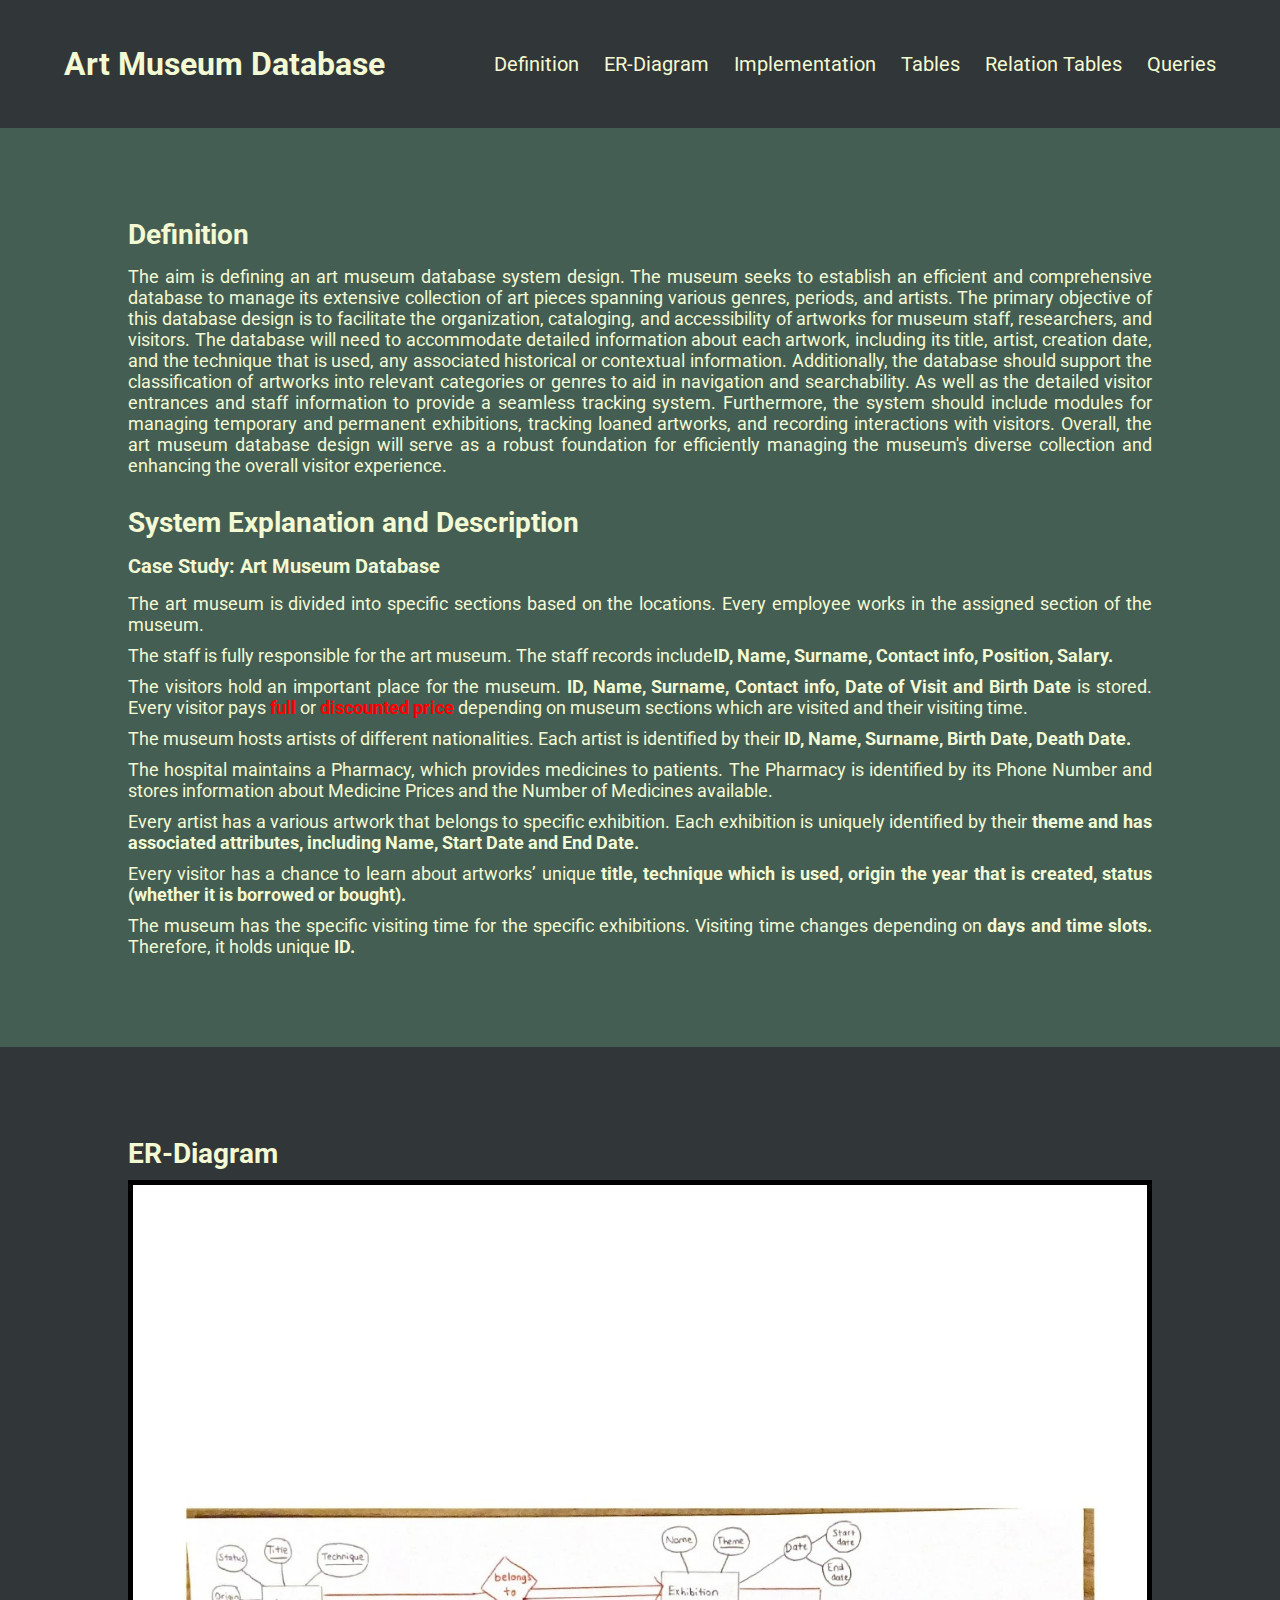
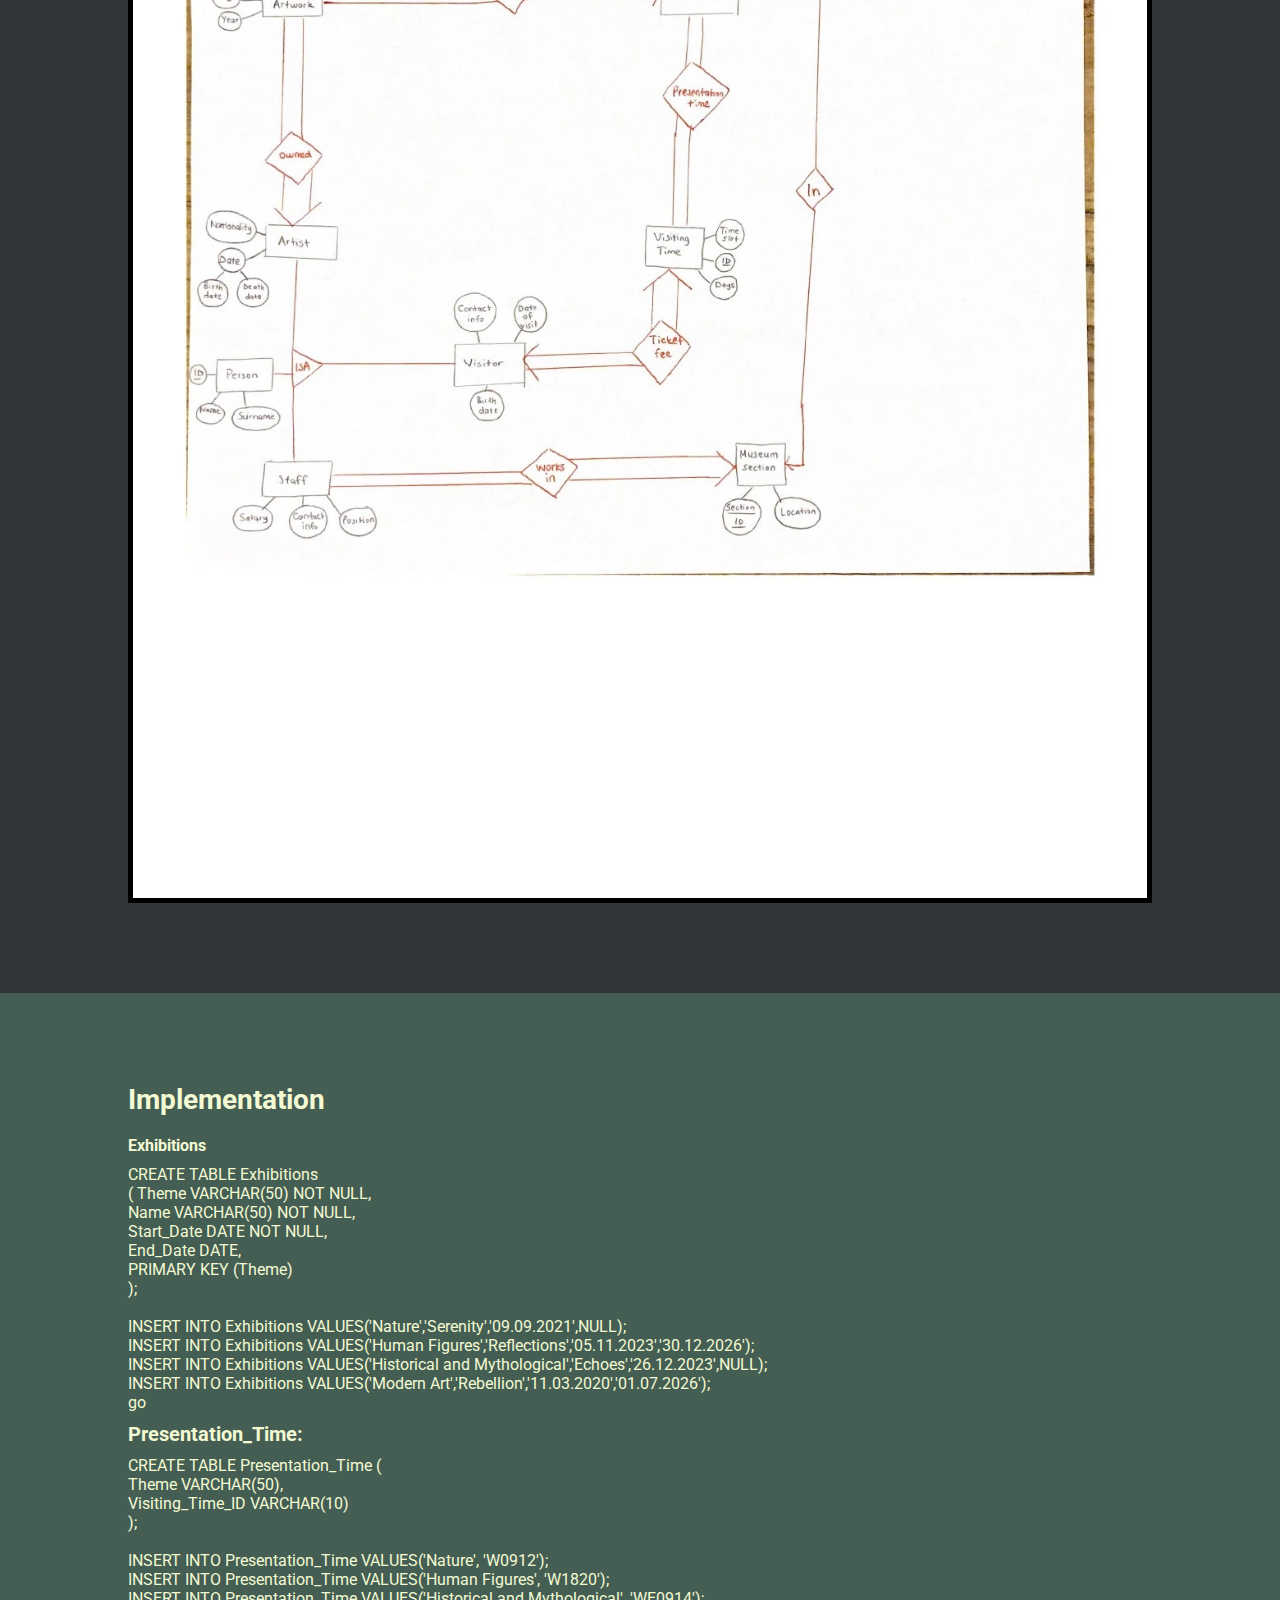
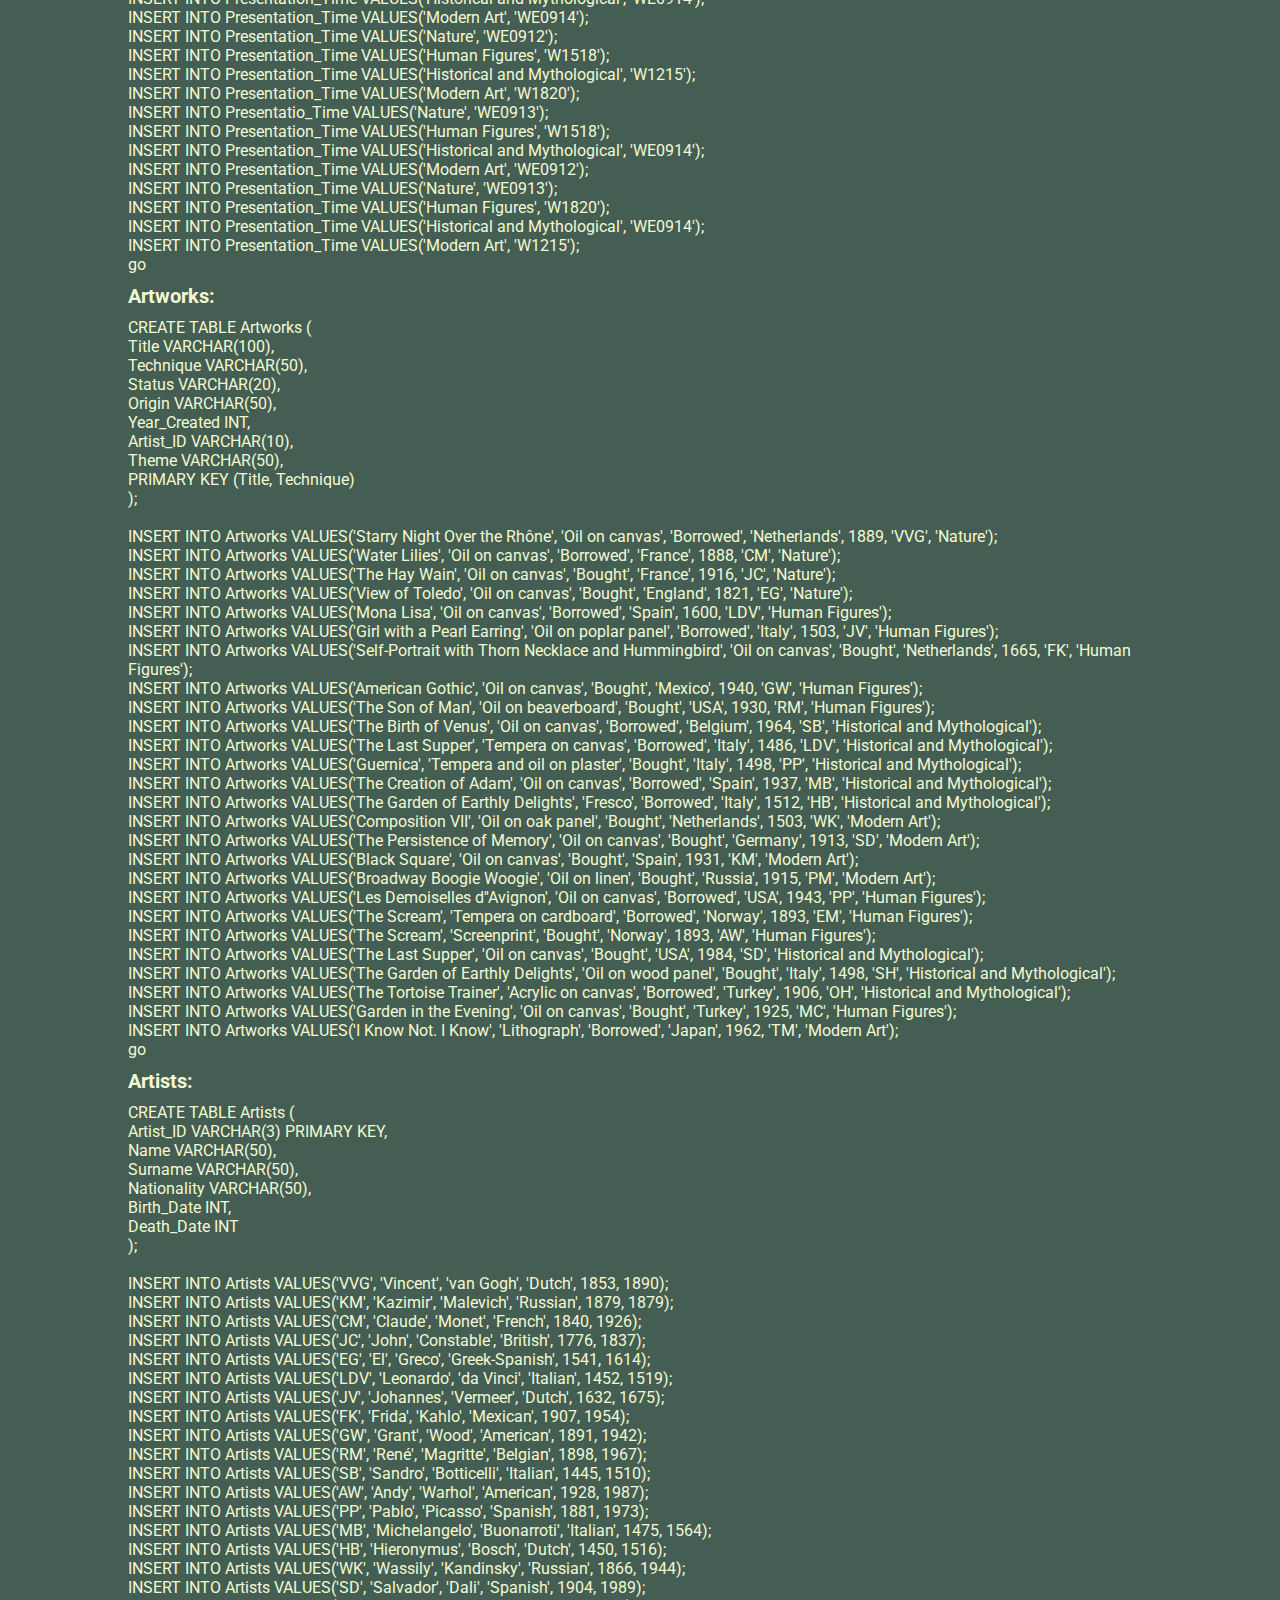
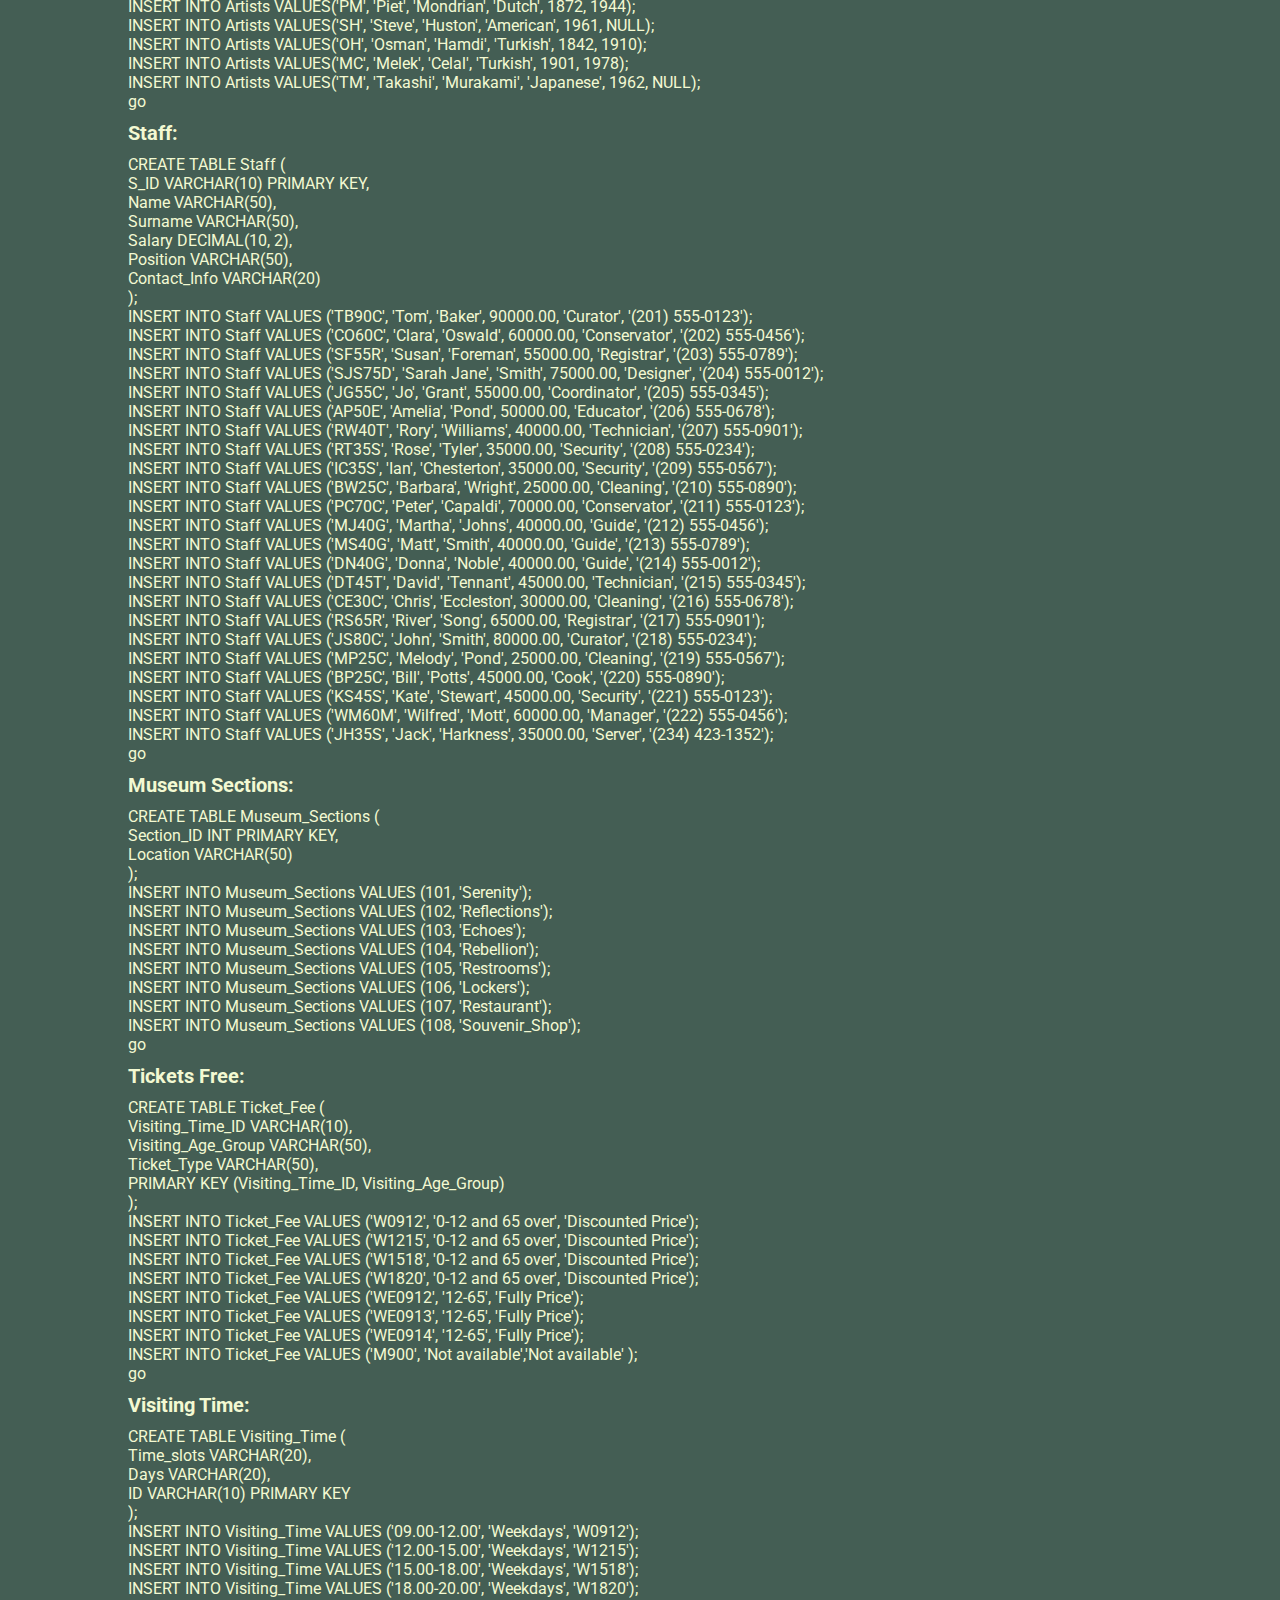
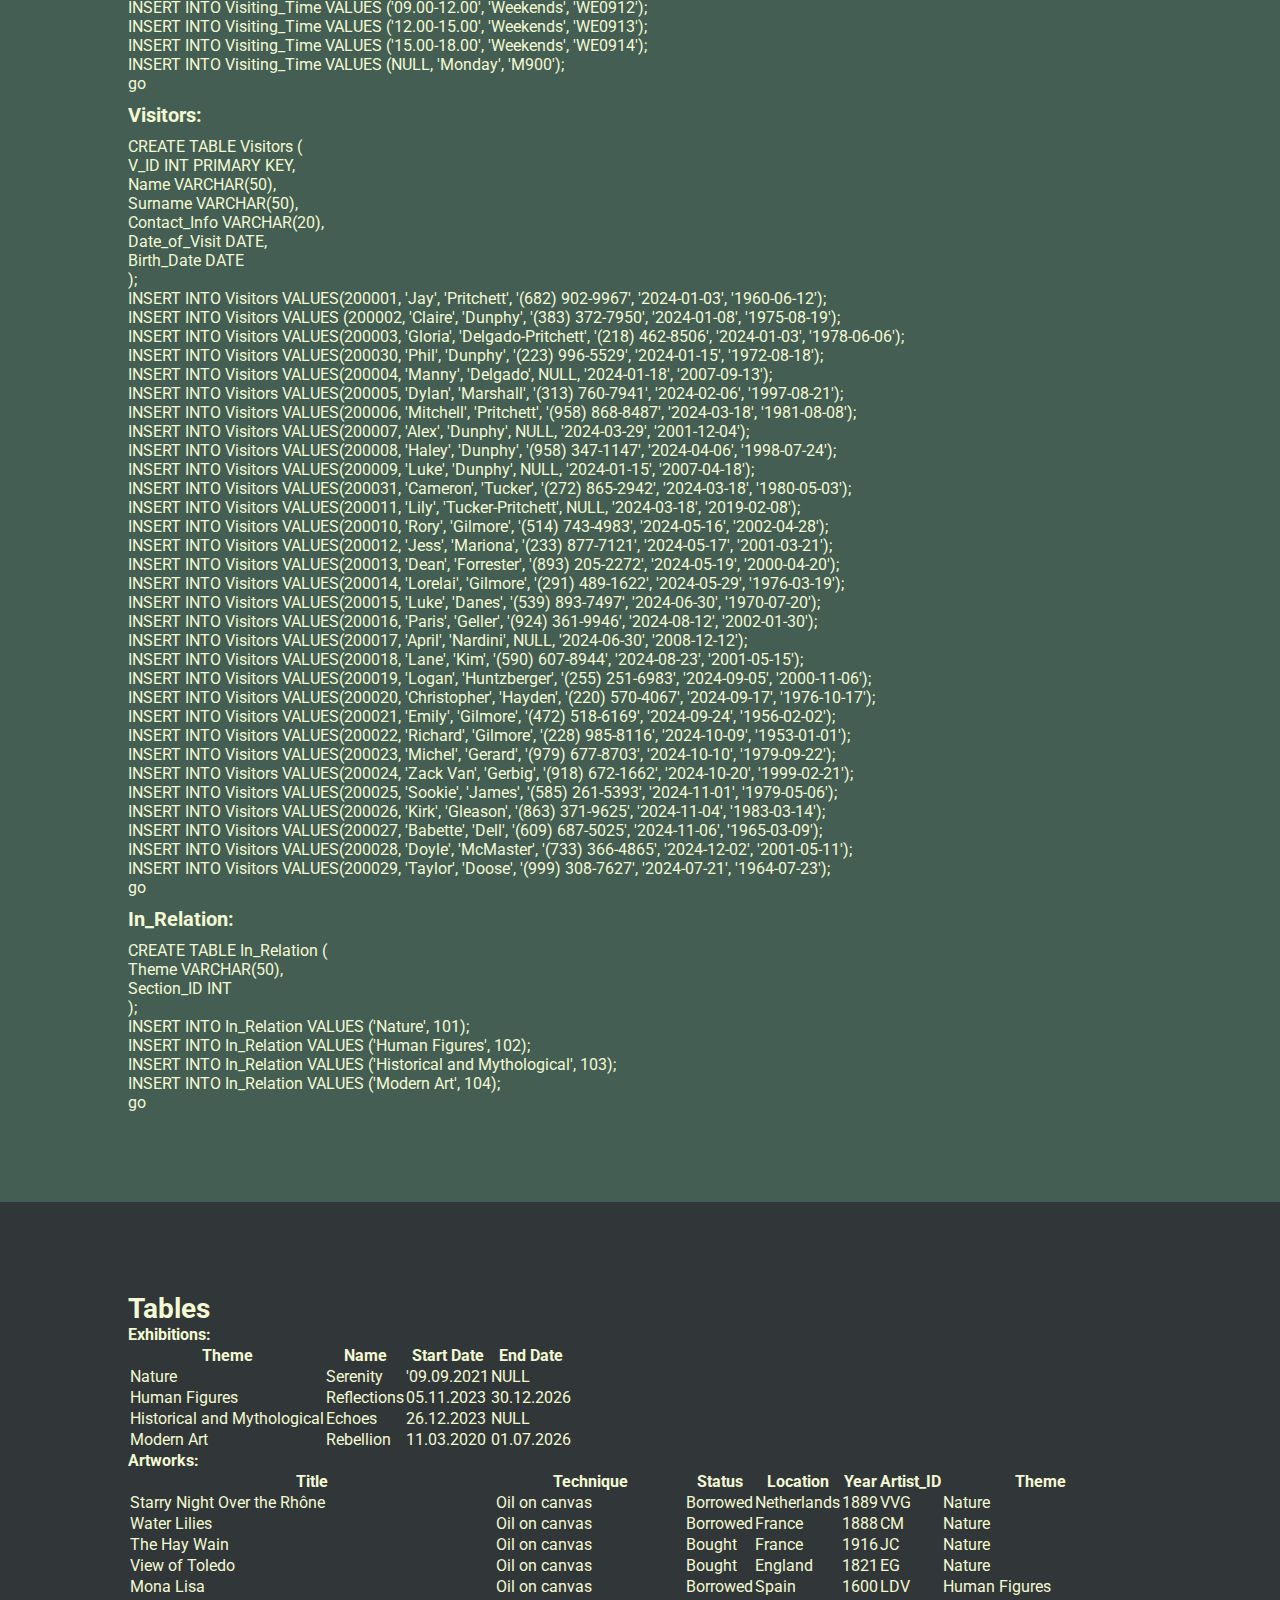
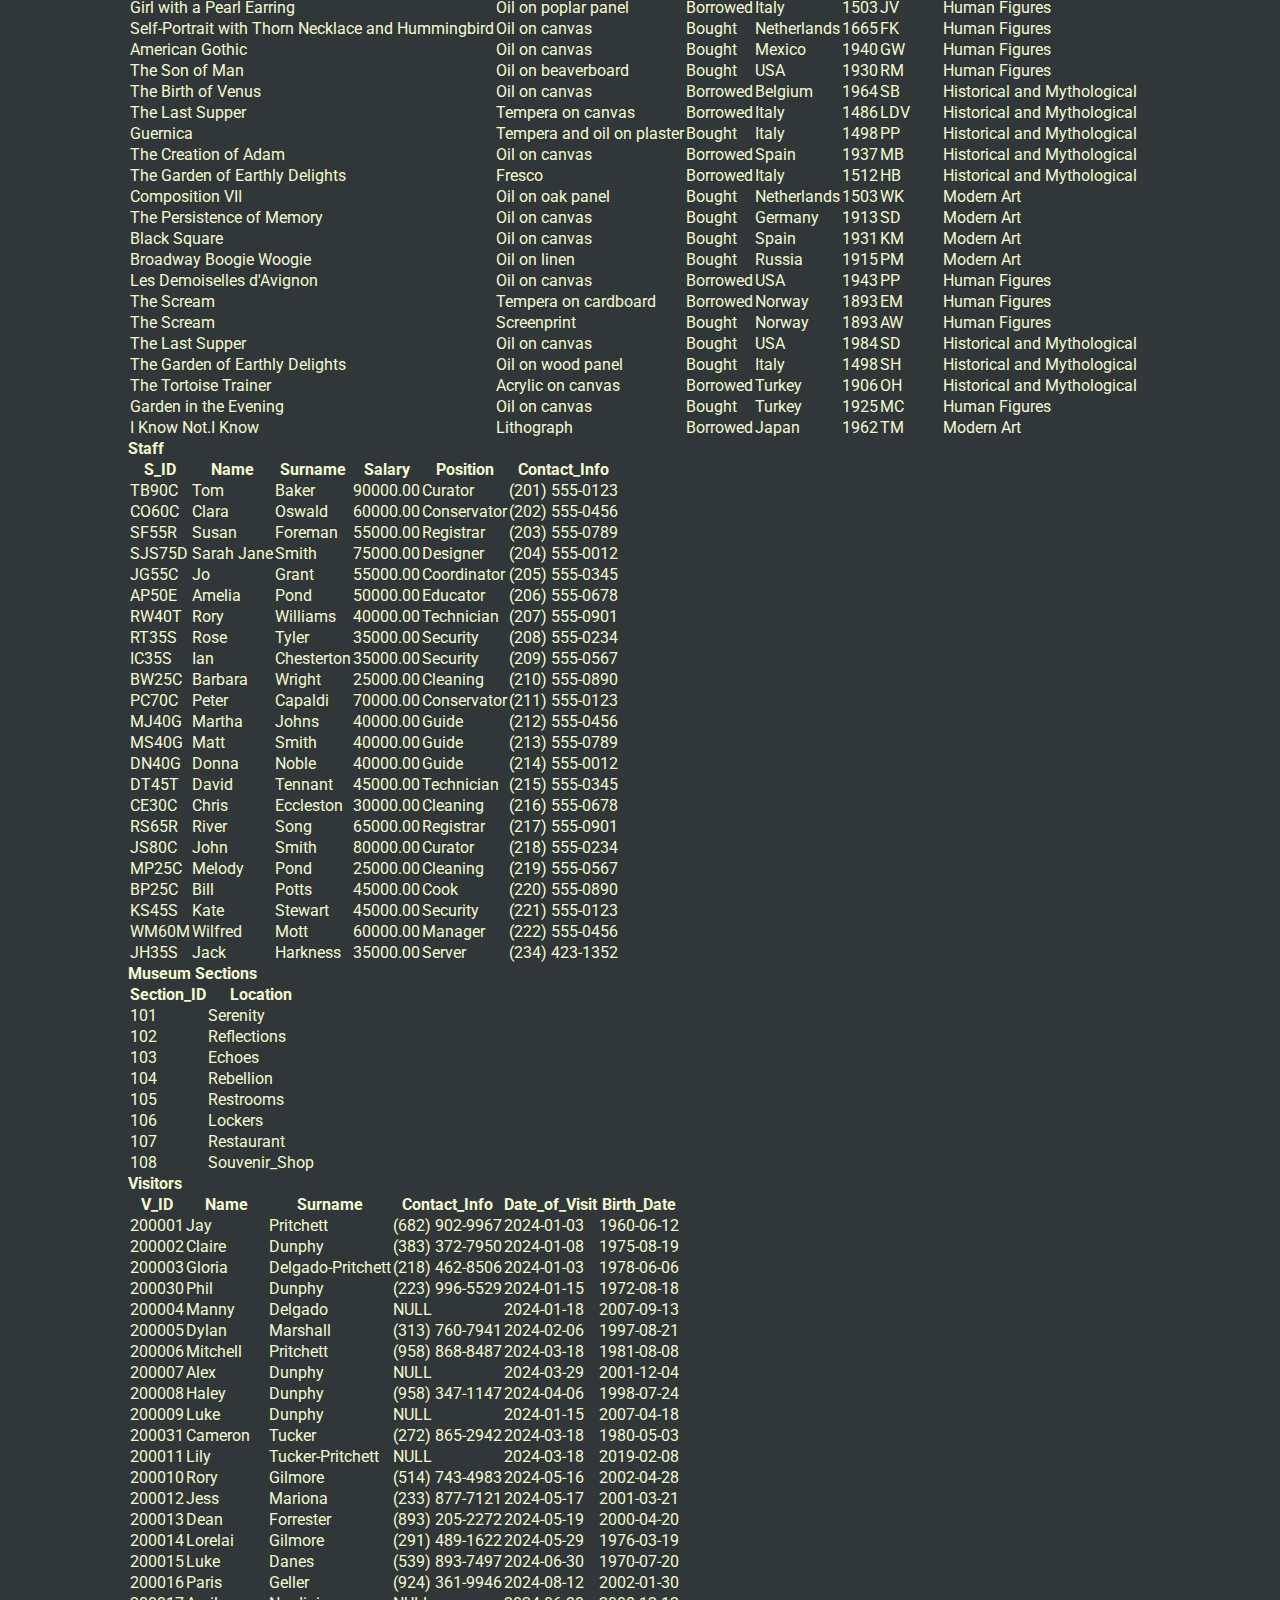
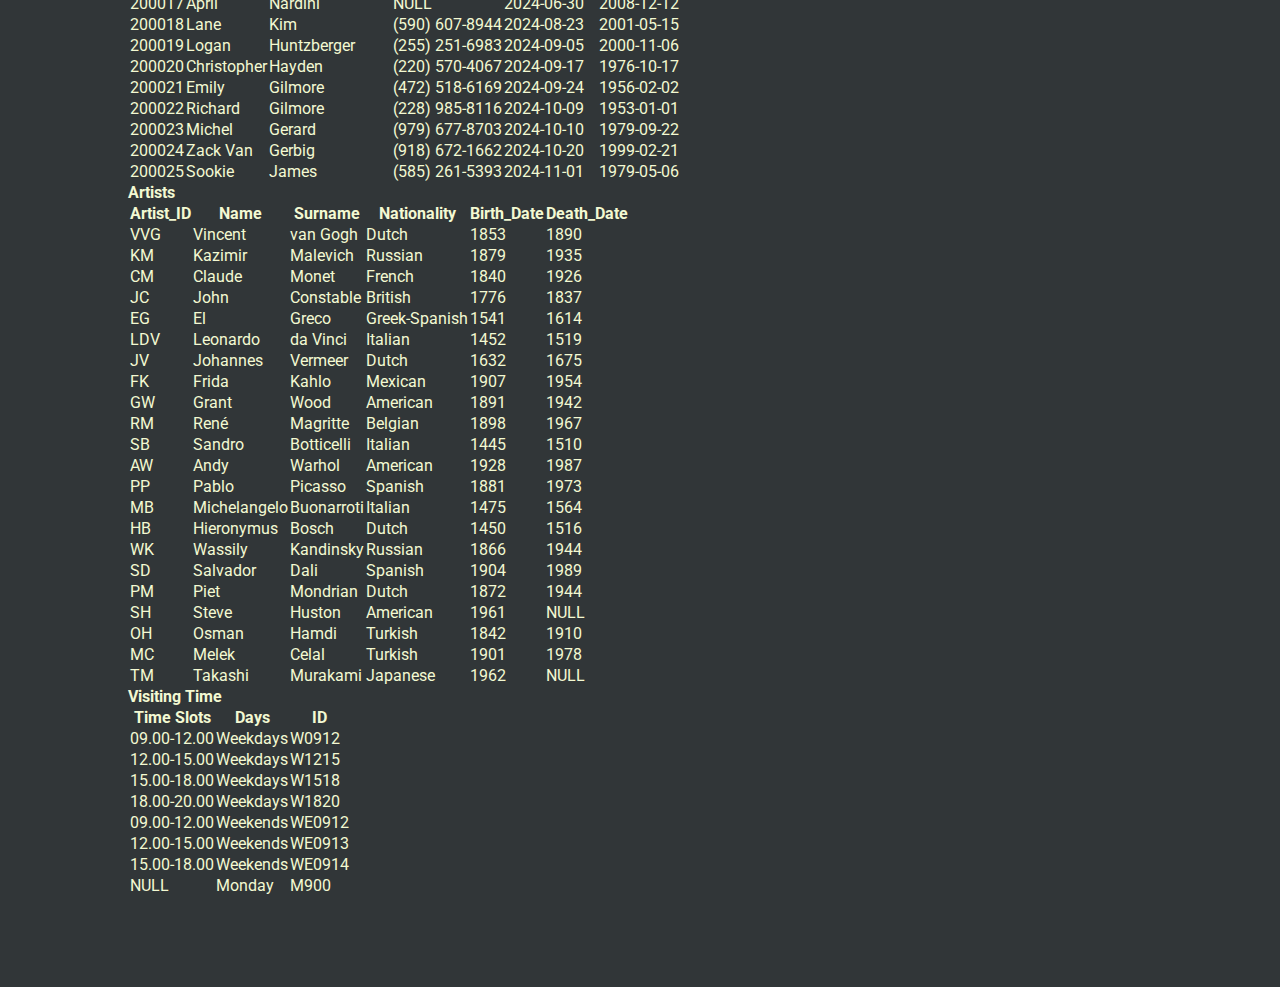
<file: mine/index.html>
<html>

<head>
	<link rel="stylesheet" href="style.css" />
	<title>Art Museum Database</title>
	<link rel="preconnect" href="https://fonts.googleapis.com" />
	<link rel="preconnect" href="https://fonts.gstatic.com" crossorigin />
	<link
		href="https://fonts.googleapis.com/css2?family=Roboto:ital,wght@0,100;0,300;0,400;0,500;0,700;0,900;1,100;1,300;1,400;1,500;1,700;1,900&display=swap"
		rel="stylesheet" />
</head>

<body>
	<header class="header">
		<h1 class="header-title">Art Museum Database</h1>
		<ul class="header-list">
			<li class="header-list--item">
				<a href="#definition">Definition</a>
			</li>
			<li class="header-list--item">
				<a href="#diagram">ER-Diagram</a>
			</li>
			<li class="header-list--item">
				<a href="#implementation">Implementation</a>
			</li>
			<li class="header-list--item">
				<a href="#tables">Tables</a>
			</li>
			<li class="header-list--item">
				<a href="#relation">Relation Tables</a>
			</li>
			<li class="header-list--item">
				<a href="#queries">Queries</a>
			</li>
		</ul>
	</header>
	<main class="main">
		<section class="section section-definition" id="definition">
			<div class="section-definition_container">
				<h3 class="section-title section-definition-title">Definition</h3>
				<p class="section-definition--text">
					The aim is defining an art museum database system design. The museum
					seeks to establish an efficient and comprehensive database to manage
					its extensive collection of art pieces spanning various genres,
					periods, and artists. The primary objective of this database design
					is to facilitate the organization, cataloging, and accessibility of
					artworks for museum staff, researchers, and visitors. The database
					will need to accommodate detailed information about each artwork,
					including its title, artist, creation date, and the technique that
					is used, any associated historical or contextual information.
					Additionally, the database should support the classification of
					artworks into relevant categories or genres to aid in navigation and
					searchability. As well as the detailed visitor entrances and staff
					information to provide a seamless tracking system. Furthermore, the
					system should include modules for managing temporary and permanent
					exhibitions, tracking loaned artworks, and recording interactions
					with visitors. Overall, the art museum database design will serve as
					a robust foundation for efficiently managing the museum's diverse
					collection and enhancing the overall visitor experience.
				</p>
			</div>
			<div class="section-definition_container">
				<h3 class="section-title section-definition-title">
					System Explanation and Description
				</h3>
				<ul class="section-definition--list">
					<h4 class="section-definition--list-title">
						Case Study: Art Museum Database
					</h4>
					<li class="section-definition--list-item">
						The art museum is divided into specific sections based on the
						locations. Every employee works in the assigned section of the
						museum.
					</li>
					<li class="section-definition--list-item">
						The staff is fully responsible for the art museum. The staff
						records include<b>ID, Name, Surname, Contact info, Position, Salary.</b>
					</li>
					<li class="section-definition--list-item">
						The visitors hold an important place for the museum.<b>
							ID, Name, Surname, Contact info, Date of Visit and Birth Date</b>
						is stored. Every visitor pays
						<span style="font-weight: bold; color: red"> full </span>or
						<span style="font-weight: bold; color: red">
							discounted price</span>
						depending on museum sections which are visited and their visiting
						time.
					</li>
					<li class="section-definition--list-item">
						The museum hosts artists of different nationalities. Each artist
						is identified by their<b>
							ID, Name, Surname, Birth Date, Death Date.</b>
					</li>
					<li class="section-definition--list-item">
						The hospital maintains a Pharmacy, which provides medicines to
						patients. The Pharmacy is identified by its Phone Number and
						stores information about Medicine Prices and the Number of
						Medicines available.
					</li>
					<li class="section-definition--list-item">
						Every artist has a various artwork that belongs to specific
						exhibition. Each exhibition is uniquely identified by their
						<b>theme and has associated attributes, including Name, Start Date
							and End Date.</b>
					</li>
					<li class="section-definition--list-item">
						Every visitor has a chance to learn about artworks’ unique
						<b>title, technique which is used, origin the year that is
							created, status (whether it is borrowed or bought).</b>
					</li>
					<li class="section-definition--list-item">
						The museum has the specific visiting time for the specific
						exhibitions. Visiting time changes depending on<b>
							days and time slots.</b>
						Therefore, it holds unique<b> ID.</b>
					</li>
				</ul>
			</div>
		</section>
		<section class="section section-diagram" id="diagram">
			<h3 class="section-title section-diagram-title">ER-Diagram</h3>
			<img src="diagram.webp" alt="ER-Diagram" class="section-diagram--img" />
		</section>
		<section class="section section-implementation" id="implementation">
			<h3 class="section-title section-implementation--title">
				Implementation
			</h3>
			<div class="section-implementation_container">
				<h4 class="section-implementatiton_container-title">Exhibitions</h4>
				<p class="section-implementation_container--text">
					CREATE TABLE Exhibitions <br />
					( Theme VARCHAR(50) NOT NULL,<br />
					Name VARCHAR(50) NOT NULL,<br />
					Start_Date DATE NOT NULL,<br />
					End_Date DATE,<br />
					PRIMARY KEY (Theme)<br />
					);<br />
					<br />
					INSERT INTO Exhibitions
					VALUES('Nature','Serenity','09.09.2021',NULL);<br />
					INSERT INTO Exhibitions VALUES('Human
					Figures','Reflections','05.11.2023','30.12.2026');<br />
					INSERT INTO Exhibitions VALUES('Historical and
					Mythological','Echoes','26.12.2023',NULL);<br />
					INSERT INTO Exhibitions VALUES('Modern
					Art','Rebellion','11.03.2020','01.07.2026');<br />
					go
				</p>
			</div>
			<div class="section-implementation_container">
				<h4 class="section-implementation_container-title">
					Presentation_Time:
				</h4>
				<p class="section-implementation_container--text">
					CREATE TABLE Presentation_Time (<br />
					Theme VARCHAR(50),<br />
					Visiting_Time_ID VARCHAR(10)<br />
					);<br />
					<br />
					INSERT INTO Presentation_Time VALUES('Nature', 'W0912');<br />
					INSERT INTO Presentation_Time VALUES('Human Figures', 'W1820');<br />
					INSERT INTO Presentation_Time VALUES('Historical and Mythological',
					'WE0914');<br />
					INSERT INTO Presentation_Time VALUES('Modern Art', 'WE0914');<br />
					INSERT INTO Presentation_Time VALUES('Nature', 'WE0912');<br />
					INSERT INTO Presentation_Time VALUES('Human Figures', 'W1518');<br />
					INSERT INTO Presentation_Time VALUES('Historical and Mythological',
					'W1215');<br />
					INSERT INTO Presentation_Time VALUES('Modern Art', 'W1820');<br />
					INSERT INTO Presentatio_Time VALUES('Nature', 'WE0913');<br />
					INSERT INTO Presentation_Time VALUES('Human Figures', 'W1518');<br />
					INSERT INTO Presentation_Time VALUES('Historical and Mythological',
					'WE0914');<br />
					INSERT INTO Presentation_Time VALUES('Modern Art', 'WE0912');<br />
					INSERT INTO Presentation_Time VALUES('Nature', 'WE0913');<br />
					INSERT INTO Presentation_Time VALUES('Human Figures', 'W1820');<br />
					INSERT INTO Presentation_Time VALUES('Historical and Mythological',
					'WE0914');<br />
					INSERT INTO Presentation_Time VALUES('Modern Art', 'W1215');<br />
					go
				</p>
			</div>
			<div class="section-implementation_container">
				<h4 class="section-implementation_container-title">Artworks:</h4>
				<p class="section-implementation_container--text">
					CREATE TABLE Artworks (<br />
					Title VARCHAR(100),<br />
					Technique VARCHAR(50),<br />
					Status VARCHAR(20),<br />
					Origin VARCHAR(50),<br />
					Year_Created INT,<br />
					Artist_ID VARCHAR(10),<br />
					Theme VARCHAR(50),<br />
					PRIMARY KEY (Title, Technique)<br />
					);<br />
					<br />
					INSERT INTO Artworks VALUES('Starry Night Over the Rhône', 'Oil on
					canvas', 'Borrowed', 'Netherlands', 1889, 'VVG', 'Nature');<br />
					INSERT INTO Artworks VALUES('Water Lilies', 'Oil on canvas',
					'Borrowed', 'France', 1888, 'CM', 'Nature');<br />
					INSERT INTO Artworks VALUES('The Hay Wain', 'Oil on canvas',
					'Bought', 'France', 1916, 'JC', 'Nature');<br />
					INSERT INTO Artworks VALUES('View of Toledo', 'Oil on canvas',
					'Bought', 'England', 1821, 'EG', 'Nature');<br />
					INSERT INTO Artworks VALUES('Mona Lisa', 'Oil on canvas',
					'Borrowed', 'Spain', 1600, 'LDV', 'Human Figures');<br />
					INSERT INTO Artworks VALUES('Girl with a Pearl Earring', 'Oil on
					poplar panel', 'Borrowed', 'Italy', 1503, 'JV', 'Human Figures');<br />
					INSERT INTO Artworks VALUES('Self-Portrait with Thorn Necklace and
					Hummingbird', 'Oil on canvas', 'Bought', 'Netherlands', 1665, 'FK',
					'Human Figures');<br />
					INSERT INTO Artworks VALUES('American Gothic', 'Oil on canvas',
					'Bought', 'Mexico', 1940, 'GW', 'Human Figures');<br />
					INSERT INTO Artworks VALUES('The Son of Man', 'Oil on beaverboard',
					'Bought', 'USA', 1930, 'RM', 'Human Figures');<br />
					INSERT INTO Artworks VALUES('The Birth of Venus', 'Oil on canvas',
					'Borrowed', 'Belgium', 1964, 'SB', 'Historical and
					Mythological');<br />
					INSERT INTO Artworks VALUES('The Last Supper', 'Tempera on canvas',
					'Borrowed', 'Italy', 1486, 'LDV', 'Historical and Mythological');<br />
					INSERT INTO Artworks VALUES('Guernica', 'Tempera and oil on
					plaster', 'Bought', 'Italy', 1498, 'PP', 'Historical and
					Mythological');<br />
					INSERT INTO Artworks VALUES('The Creation of Adam', 'Oil on canvas',
					'Borrowed', 'Spain', 1937, 'MB', 'Historical and Mythological');<br />
					INSERT INTO Artworks VALUES('The Garden of Earthly Delights',
					'Fresco', 'Borrowed', 'Italy', 1512, 'HB', 'Historical and
					Mythological');<br />
					INSERT INTO Artworks VALUES('Composition VII', 'Oil on oak panel',
					'Bought', 'Netherlands', 1503, 'WK', 'Modern Art');<br />
					INSERT INTO Artworks VALUES('The Persistence of Memory', 'Oil on
					canvas', 'Bought', 'Germany', 1913, 'SD', 'Modern Art');<br />
					INSERT INTO Artworks VALUES('Black Square', 'Oil on canvas',
					'Bought', 'Spain', 1931, 'KM', 'Modern Art');<br />
					INSERT INTO Artworks VALUES('Broadway Boogie Woogie', 'Oil on
					linen', 'Bought', 'Russia', 1915, 'PM', 'Modern Art');<br />
					INSERT INTO Artworks VALUES('Les Demoiselles d''Avignon', 'Oil on
					canvas', 'Borrowed', 'USA', 1943, 'PP', 'Human Figures');<br />
					INSERT INTO Artworks VALUES('The Scream', 'Tempera on cardboard',
					'Borrowed', 'Norway', 1893, 'EM', 'Human Figures');<br />
					INSERT INTO Artworks VALUES('The Scream', 'Screenprint', 'Bought',
					'Norway', 1893, 'AW', 'Human Figures');<br />
					INSERT INTO Artworks VALUES('The Last Supper', 'Oil on canvas',
					'Bought', 'USA', 1984, 'SD', 'Historical and Mythological');<br />
					INSERT INTO Artworks VALUES('The Garden of Earthly Delights', 'Oil
					on wood panel', 'Bought', 'Italy', 1498, 'SH', 'Historical and
					Mythological');<br />
					INSERT INTO Artworks VALUES('The Tortoise Trainer', 'Acrylic on
					canvas', 'Borrowed', 'Turkey', 1906, 'OH', 'Historical and
					Mythological');<br />
					INSERT INTO Artworks VALUES('Garden in the Evening', 'Oil on
					canvas', 'Bought', 'Turkey', 1925, 'MC', 'Human Figures');<br />
					INSERT INTO Artworks VALUES('I Know Not. I Know', 'Lithograph',
					'Borrowed', 'Japan', 1962, 'TM', 'Modern Art');<br />
					go
				</p>
			</div>
			<div class="section-implementation_container">
				<h4 class="section-implementation_container-title">Artists:</h4>
				<p class="section-implementation_container--text">
					CREATE TABLE Artists (<br />
					Artist_ID VARCHAR(3) PRIMARY KEY,<br />
					Name VARCHAR(50),<br />
					Surname VARCHAR(50),<br />
					Nationality VARCHAR(50),<br />
					Birth_Date INT,<br />
					Death_Date INT<br />
					);<br />
					<br />
					INSERT INTO Artists VALUES('VVG', 'Vincent', 'van Gogh', 'Dutch',
					1853, 1890);<br />
					INSERT INTO Artists VALUES('KM', 'Kazimir', 'Malevich', 'Russian',
					1879, 1879);<br />
					INSERT INTO Artists VALUES('CM', 'Claude', 'Monet', 'French', 1840,
					1926);<br />
					INSERT INTO Artists VALUES('JC', 'John', 'Constable', 'British',
					1776, 1837);<br />
					INSERT INTO Artists VALUES('EG', 'El', 'Greco', 'Greek-Spanish',
					1541, 1614);<br />
					INSERT INTO Artists VALUES('LDV', 'Leonardo', 'da Vinci', 'Italian',
					1452, 1519);<br />
					INSERT INTO Artists VALUES('JV', 'Johannes', 'Vermeer', 'Dutch',
					1632, 1675);<br />
					INSERT INTO Artists VALUES('FK', 'Frida', 'Kahlo', 'Mexican', 1907,
					1954);<br />
					INSERT INTO Artists VALUES('GW', 'Grant', 'Wood', 'American', 1891,
					1942);<br />
					INSERT INTO Artists VALUES('RM', 'René', 'Magritte', 'Belgian',
					1898, 1967);<br />
					INSERT INTO Artists VALUES('SB', 'Sandro', 'Botticelli', 'Italian',
					1445, 1510);<br />
					INSERT INTO Artists VALUES('AW', 'Andy', 'Warhol', 'American', 1928,
					1987);<br />
					INSERT INTO Artists VALUES('PP', 'Pablo', 'Picasso', 'Spanish',
					1881, 1973);<br />
					INSERT INTO Artists VALUES('MB', 'Michelangelo', 'Buonarroti',
					'Italian', 1475, 1564);<br />
					INSERT INTO Artists VALUES('HB', 'Hieronymus', 'Bosch', 'Dutch',
					1450, 1516);<br />
					INSERT INTO Artists VALUES('WK', 'Wassily', 'Kandinsky', 'Russian',
					1866, 1944);<br />
					INSERT INTO Artists VALUES('SD', 'Salvador', 'Dali', 'Spanish',
					1904, 1989);<br />
					INSERT INTO Artists VALUES('PM', 'Piet', 'Mondrian', 'Dutch', 1872,
					1944);<br />
					INSERT INTO Artists VALUES('SH', 'Steve', 'Huston', 'American',
					1961, NULL);<br />
					INSERT INTO Artists VALUES('OH', 'Osman', 'Hamdi', 'Turkish', 1842,
					1910);<br />
					INSERT INTO Artists VALUES('MC', 'Melek', 'Celal', 'Turkish', 1901,
					1978);<br />
					INSERT INTO Artists VALUES('TM', 'Takashi', 'Murakami', 'Japanese',
					1962, NULL);<br />
					go
				</p>
			</div>
			<div class="section-implementation_container">
				<h4 class="section-implementation_container-title">Staff:</h4>
				<p class="section-implementation_container--text">
					CREATE TABLE Staff (<br />
					S_ID VARCHAR(10) PRIMARY KEY,<br />
					Name VARCHAR(50),<br />
					Surname VARCHAR(50),<br />
					Salary DECIMAL(10, 2),<br />
					Position VARCHAR(50),<br />
					Contact_Info VARCHAR(20)<br />
					);<br />
					INSERT INTO Staff VALUES ('TB90C', 'Tom', 'Baker', 90000.00,
					'Curator', '(201) 555-0123');<br />
					INSERT INTO Staff VALUES ('CO60C', 'Clara', 'Oswald', 60000.00,
					'Conservator', '(202) 555-0456');<br />
					INSERT INTO Staff VALUES ('SF55R', 'Susan', 'Foreman', 55000.00,
					'Registrar', '(203) 555-0789');<br />
					INSERT INTO Staff VALUES ('SJS75D', 'Sarah Jane', 'Smith', 75000.00,
					'Designer', '(204) 555-0012');<br />
					INSERT INTO Staff VALUES ('JG55C', 'Jo', 'Grant', 55000.00,
					'Coordinator', '(205) 555-0345');<br />
					INSERT INTO Staff VALUES ('AP50E', 'Amelia', 'Pond', 50000.00,
					'Educator', '(206) 555-0678');<br />
					INSERT INTO Staff VALUES ('RW40T', 'Rory', 'Williams', 40000.00,
					'Technician', '(207) 555-0901');<br />
					INSERT INTO Staff VALUES ('RT35S', 'Rose', 'Tyler', 35000.00,
					'Security', '(208) 555-0234');<br />
					INSERT INTO Staff VALUES ('IC35S', 'Ian', 'Chesterton', 35000.00,
					'Security', '(209) 555-0567');<br />
					INSERT INTO Staff VALUES ('BW25C', 'Barbara', 'Wright', 25000.00,
					'Cleaning', '(210) 555-0890');<br />
					INSERT INTO Staff VALUES ('PC70C', 'Peter', 'Capaldi', 70000.00,
					'Conservator', '(211) 555-0123');<br />
					INSERT INTO Staff VALUES ('MJ40G', 'Martha', 'Johns', 40000.00,
					'Guide', '(212) 555-0456');<br />
					INSERT INTO Staff VALUES ('MS40G', 'Matt', 'Smith', 40000.00,
					'Guide', '(213) 555-0789');<br />
					INSERT INTO Staff VALUES ('DN40G', 'Donna', 'Noble', 40000.00,
					'Guide', '(214) 555-0012');<br />
					INSERT INTO Staff VALUES ('DT45T', 'David', 'Tennant', 45000.00,
					'Technician', '(215) 555-0345');<br />
					INSERT INTO Staff VALUES ('CE30C', 'Chris', 'Eccleston', 30000.00,
					'Cleaning', '(216) 555-0678');<br />
					INSERT INTO Staff VALUES ('RS65R', 'River', 'Song', 65000.00,
					'Registrar', '(217) 555-0901');<br />
					INSERT INTO Staff VALUES ('JS80C', 'John', 'Smith', 80000.00,
					'Curator', '(218) 555-0234');<br />
					INSERT INTO Staff VALUES ('MP25C', 'Melody', 'Pond', 25000.00,
					'Cleaning', '(219) 555-0567');<br />
					INSERT INTO Staff VALUES ('BP25C', 'Bill', 'Potts', 45000.00,
					'Cook', '(220) 555-0890');<br />
					INSERT INTO Staff VALUES ('KS45S', 'Kate', 'Stewart', 45000.00,
					'Security', '(221) 555-0123');<br />
					INSERT INTO Staff VALUES ('WM60M', 'Wilfred', 'Mott', 60000.00,
					'Manager', '(222) 555-0456');<br />
					INSERT INTO Staff VALUES ('JH35S', 'Jack', 'Harkness', 35000.00,
					'Server', '(234) 423-1352');<br />
					go
				</p>
			</div>
			<div class="section-implementation_container">
				<h4 class="section-implementation_container-title">
					Museum Sections:
				</h4>
				<p class="section-implementation_container--text">
					CREATE TABLE Museum_Sections (<br />
					Section_ID INT PRIMARY KEY,<br />
					Location VARCHAR(50)<br />
					);<br />
					INSERT INTO Museum_Sections VALUES (101, 'Serenity');<br />
					INSERT INTO Museum_Sections VALUES (102, 'Reflections');<br />
					INSERT INTO Museum_Sections VALUES (103, 'Echoes');<br />
					INSERT INTO Museum_Sections VALUES (104, 'Rebellion');<br />
					INSERT INTO Museum_Sections VALUES (105, 'Restrooms');<br />
					INSERT INTO Museum_Sections VALUES (106, 'Lockers');<br />
					INSERT INTO Museum_Sections VALUES (107, 'Restaurant');<br />
					INSERT INTO Museum_Sections VALUES (108, 'Souvenir_Shop');<br />
					go
				</p>
			</div>
			<div class="section-implementation_container">
				<h4 class="section-implementation_container-title">Tickets Free:</h4>
				<p class="section-implementation_container--text">
					CREATE TABLE Ticket_Fee (<br />
					Visiting_Time_ID VARCHAR(10),<br />
					Visiting_Age_Group VARCHAR(50),<br />
					Ticket_Type VARCHAR(50),<br />
					PRIMARY KEY (Visiting_Time_ID, Visiting_Age_Group)<br />
					);<br />
					INSERT INTO Ticket_Fee VALUES ('W0912', '0-12 and 65 over',
					'Discounted Price');<br />
					INSERT INTO Ticket_Fee VALUES ('W1215', '0-12 and 65 over',
					'Discounted Price');<br />
					INSERT INTO Ticket_Fee VALUES ('W1518', '0-12 and 65 over',
					'Discounted Price');<br />
					INSERT INTO Ticket_Fee VALUES ('W1820', '0-12 and 65 over',
					'Discounted Price');<br />
					INSERT INTO Ticket_Fee VALUES ('WE0912', '12-65', 'Fully Price');<br />
					INSERT INTO Ticket_Fee VALUES ('WE0913', '12-65', 'Fully Price');<br />
					INSERT INTO Ticket_Fee VALUES ('WE0914', '12-65', 'Fully Price');<br />
					INSERT INTO Ticket_Fee VALUES ('M900', 'Not available','Not
					available' );<br />
					go
				</p>
			</div>
			<div class="section-implementation_container">
				<h4 class="section-implementation_container-title">Visiting Time:</h4>
				<p class="section-implementation_container--text">
					CREATE TABLE Visiting_Time ( <br />
					Time_slots VARCHAR(20),<br />
					Days VARCHAR(20),<br />
					ID VARCHAR(10) PRIMARY KEY<br />
					);<br />
					INSERT INTO Visiting_Time VALUES ('09.00-12.00', 'Weekdays',
					'W0912');<br />
					INSERT INTO Visiting_Time VALUES ('12.00-15.00', 'Weekdays',
					'W1215');<br />
					INSERT INTO Visiting_Time VALUES ('15.00-18.00', 'Weekdays',
					'W1518');<br />
					INSERT INTO Visiting_Time VALUES ('18.00-20.00', 'Weekdays',
					'W1820');<br />
					INSERT INTO Visiting_Time VALUES ('09.00-12.00', 'Weekends',
					'WE0912');<br />
					INSERT INTO Visiting_Time VALUES ('12.00-15.00', 'Weekends',
					'WE0913');<br />
					INSERT INTO Visiting_Time VALUES ('15.00-18.00', 'Weekends',
					'WE0914');<br />
					INSERT INTO Visiting_Time VALUES (NULL, 'Monday', 'M900');<br />
					go
				</p>
			</div>
			<div class="section-implementation_container">
				<h4 class="section-implementation_container-title">Visitors:</h4>
				<p class="section-implemenatations_container--text">
					CREATE TABLE Visitors (<br />
					V_ID INT PRIMARY KEY,<br />
					Name VARCHAR(50),<br />
					Surname VARCHAR(50),<br />
					Contact_Info VARCHAR(20),<br />
					Date_of_Visit DATE,<br />
					Birth_Date DATE<br />
					);<br />
					INSERT INTO Visitors VALUES(200001, 'Jay', 'Pritchett', '(682)
					902-9967', '2024-01-03', '1960-06-12');<br />
					INSERT INTO Visitors VALUES (200002, 'Claire', 'Dunphy', '(383)
					372-7950', '2024-01-08', '1975-08-19');<br />
					INSERT INTO Visitors VALUES(200003, 'Gloria', 'Delgado-Pritchett',
					'(218) 462-8506', '2024-01-03', '1978-06-06');<br />
					INSERT INTO Visitors VALUES(200030, 'Phil', 'Dunphy', '(223)
					996-5529', '2024-01-15', '1972-08-18');<br />
					INSERT INTO Visitors VALUES(200004, 'Manny', 'Delgado', NULL,
					'2024-01-18', '2007-09-13');<br />
					INSERT INTO Visitors VALUES(200005, 'Dylan', 'Marshall', '(313)
					760-7941', '2024-02-06', '1997-08-21');<br />
					INSERT INTO Visitors VALUES(200006, 'Mitchell', 'Pritchett', '(958)
					868-8487', '2024-03-18', '1981-08-08');<br />
					INSERT INTO Visitors VALUES(200007, 'Alex', 'Dunphy', NULL,
					'2024-03-29', '2001-12-04');<br />
					INSERT INTO Visitors VALUES(200008, 'Haley', 'Dunphy', '(958)
					347-1147', '2024-04-06', '1998-07-24');<br />
					INSERT INTO Visitors VALUES(200009, 'Luke', 'Dunphy', NULL,
					'2024-01-15', '2007-04-18');<br />
					INSERT INTO Visitors VALUES(200031, 'Cameron', 'Tucker', '(272)
					865-2942', '2024-03-18', '1980-05-03');<br />
					INSERT INTO Visitors VALUES(200011, 'Lily', 'Tucker-Pritchett',
					NULL, '2024-03-18', '2019-02-08');<br />
					INSERT INTO Visitors VALUES(200010, 'Rory', 'Gilmore', '(514)
					743-4983', '2024-05-16', '2002-04-28');<br />
					INSERT INTO Visitors VALUES(200012, 'Jess', 'Mariona', '(233)
					877-7121', '2024-05-17', '2001-03-21');<br />
					INSERT INTO Visitors VALUES(200013, 'Dean', 'Forrester', '(893)
					205-2272', '2024-05-19', '2000-04-20');<br />
					INSERT INTO Visitors VALUES(200014, 'Lorelai', 'Gilmore', '(291)
					489-1622', '2024-05-29', '1976-03-19');<br />
					INSERT INTO Visitors VALUES(200015, 'Luke', 'Danes', '(539)
					893-7497', '2024-06-30', '1970-07-20');<br />
					INSERT INTO Visitors VALUES(200016, 'Paris', 'Geller', '(924)
					361-9946', '2024-08-12', '2002-01-30');<br />
					INSERT INTO Visitors VALUES(200017, 'April', 'Nardini', NULL,
					'2024-06-30', '2008-12-12');<br />
					INSERT INTO Visitors VALUES(200018, 'Lane', 'Kim', '(590) 607-8944',
					'2024-08-23', '2001-05-15');<br />
					INSERT INTO Visitors VALUES(200019, 'Logan', 'Huntzberger', '(255)
					251-6983', '2024-09-05', '2000-11-06');<br />
					INSERT INTO Visitors VALUES(200020, 'Christopher', 'Hayden', '(220)
					570-4067', '2024-09-17', '1976-10-17');<br />
					INSERT INTO Visitors VALUES(200021, 'Emily', 'Gilmore', '(472)
					518-6169', '2024-09-24', '1956-02-02');<br />
					INSERT INTO Visitors VALUES(200022, 'Richard', 'Gilmore', '(228)
					985-8116', '2024-10-09', '1953-01-01');<br />
					INSERT INTO Visitors VALUES(200023, 'Michel', 'Gerard', '(979)
					677-8703', '2024-10-10', '1979-09-22');<br />
					INSERT INTO Visitors VALUES(200024, 'Zack Van', 'Gerbig', '(918)
					672-1662', '2024-10-20', '1999-02-21');<br />
					INSERT INTO Visitors VALUES(200025, 'Sookie', 'James', '(585)
					261-5393', '2024-11-01', '1979-05-06');<br />
					INSERT INTO Visitors VALUES(200026, 'Kirk', 'Gleason', '(863)
					371-9625', '2024-11-04', '1983-03-14');<br />
					INSERT INTO Visitors VALUES(200027, 'Babette', 'Dell', '(609)
					687-5025', '2024-11-06', '1965-03-09');<br />
					INSERT INTO Visitors VALUES(200028, 'Doyle', 'McMaster', '(733)
					366-4865', '2024-12-02', '2001-05-11');<br />
					INSERT INTO Visitors VALUES(200029, 'Taylor', 'Doose', '(999)
					308-7627', '2024-07-21', '1964-07-23');<br />
					go
				</p>
			</div>
			<div class="section-implementation_container">
				<h4 class="section-implementation_container-title">In_Relation:</h4>
				<p class="section-implementation_container--text">
					CREATE TABLE In_Relation (<br />
					Theme VARCHAR(50),<br />
					Section_ID INT<br />
					);<br />
					INSERT INTO In_Relation VALUES ('Nature', 101);<br />
					INSERT INTO In_Relation VALUES ('Human Figures', 102);<br />
					INSERT INTO In_Relation VALUES ('Historical and Mythological',
					103);<br />
					INSERT INTO In_Relation VALUES ('Modern Art', 104);<br />
					go
				</p>
			</div>
		</section>
		<section class="section section-tables" id="tables">
			<h3 class="section-title section-tables--title">Tables</h3>
			<div class="section-tables_container">
				<h4 class="section-tables_container-title">Exhibitions:</h4>
				<table border="2">
					<tr class="table-title">
						<th>Theme</th>
						<th>Name</th>
						<th>Start Date</th>
						<th>End Date</th>
					</tr>
					<tr>
						<td>Nature</td>
						<td>Serenity</td>
						<td>'09.09.2021</td>
						<td>NULL</td>
					</tr>
					<tr>
						<td>Human Figures</td>
						<td>Reflections</td>
						<td>05.11.2023</td>
						<td>30.12.2026</td>
					</tr>
					<tr>
						<td>Historical and Mythological</td>
						<td>Echoes</td>
						<td>26.12.2023</td>
						<td>NULL</td>
					</tr>
					<tr>
						<td>Modern Art</td>
						<td>Rebellion</td>
						<td>11.03.2020</td>
						<td>01.07.2026</td>
					</tr>
				</table>
			</div>
			<div class="section-tables_container">
				<h4 class="section-tables_container-title">Artworks:</h4>
				<table border="2">
					<tr class="table-title">
						<th>Title</th>
						<th>Technique</th>
						<th>Status</th>
						<th>Location</th>
						<th>Year</th>
						<th>Artist_ID</th>
						<th>Theme</th>
					</tr>

					<tr>
						<td>Starry Night Over the Rhône</td>
						<td>Oil on canvas</td>
						<td>Borrowed</td>
						<td>Netherlands</td>
						<td>1889</td>
						<td>VVG</td>
						<td>Nature</td>
					</tr>
					<tr>
						<td>Water Lilies</td>
						<td>Oil on canvas</td>
						<td>Borrowed</td>
						<td>France</td>
						<td>1888</td>
						<td>CM</td>
						<td>Nature</td>
					</tr>
					<tr>
						<td>The Hay Wain</td>
						<td>Oil on canvas</td>
						<td>Bought</td>
						<td>France</td>
						<td>1916</td>
						<td>JC</td>
						<td>Nature</td>
					</tr>
					<tr>
						<td>View of Toledo</td>
						<td>Oil on canvas</td>
						<td>Bought</td>
						<td>England</td>
						<td>1821</td>
						<td>EG</td>
						<td>Nature</td>
					</tr>
					<tr>
						<td>Mona Lisa</td>
						<td>Oil on canvas</td>
						<td>Borrowed</td>
						<td>Spain</td>
						<td>1600</td>
						<td>LDV</td>
						<td>Human Figures</td>
					</tr>
					<tr>
						<td>Girl with a Pearl Earring</td>
						<td>Oil on poplar panel</td>
						<td>Borrowed</td>
						<td>Italy</td>
						<td>1503</td>
						<td>JV</td>
						<td>Human Figures</td>
					</tr>
					<tr>
						<td>Self-Portrait with Thorn Necklace and Hummingbird</td>
						<td>Oil on canvas</td>
						<td>Bought</td>
						<td>Netherlands</td>
						<td>1665</td>
						<td>FK</td>
						<td>Human Figures</td>
					</tr>
					<tr>
						<td>American Gothic</td>
						<td>Oil on canvas</td>
						<td>Bought</td>
						<td>Mexico</td>
						<td>1940</td>
						<td>GW</td>
						<td>Human Figures</td>
					</tr>
					<tr>
						<td>The Son of Man</td>
						<td>Oil on beaverboard</td>
						<td>Bought</td>
						<td>USA</td>
						<td>1930</td>
						<td>RM</td>
						<td>Human Figures</td>
					</tr>
					<tr>
						<td>The Birth of Venus</td>
						<td>Oil on canvas</td>
						<td>Borrowed</td>
						<td>Belgium</td>
						<td>1964</td>
						<td>SB</td>
						<td>Historical and Mythological</td>
					</tr>
					<tr>
						<td>The Last Supper</td>
						<td>Tempera on canvas</td>
						<td>Borrowed</td>
						<td>Italy</td>
						<td>1486</td>
						<td>LDV</td>
						<td>Historical and Mythological</td>
					</tr>
					<tr>
						<td>Guernica</td>
						<td>Tempera and oil on plaster</td>
						<td>Bought</td>
						<td>Italy</td>
						<td>1498</td>
						<td>PP</td>
						<td>Historical and Mythological</td>
					</tr>
					<tr>
						<td>The Creation of Adam</td>
						<td>Oil on canvas</td>
						<td>Borrowed</td>
						<td>Spain</td>
						<td>1937</td>
						<td>MB</td>
						<td>Historical and Mythological</td>
					</tr>
					<tr>
						<td>The Garden of Earthly Delights</td>
						<td>Fresco</td>
						<td>Borrowed</td>
						<td>Italy</td>
						<td>1512</td>
						<td>HB</td>
						<td>Historical and Mythological</td>
					</tr>
					<tr>
						<td>Composition VII</td>
						<td>Oil on oak panel</td>
						<td>Bought</td>
						<td>Netherlands</td>
						<td>1503</td>
						<td>WK</td>
						<td>Modern Art</td>
					</tr>
					<tr>
						<td>The Persistence of Memory</td>
						<td>Oil on canvas</td>
						<td>Bought</td>
						<td>Germany</td>
						<td>1913</td>
						<td>SD</td>
						<td>Modern Art</td>
					</tr>
					<tr>
						<td>Black Square</td>
						<td>Oil on canvas</td>
						<td>Bought</td>
						<td>Spain</td>
						<td>1931</td>
						<td>KM</td>
						<td>Modern Art</td>
					</tr>
					<tr>
						<td>Broadway Boogie Woogie</td>
						<td>Oil on linen</td>
						<td>Bought</td>
						<td>Russia</td>
						<td>1915</td>
						<td>PM</td>
						<td>Modern Art</td>
					</tr>
					<tr>
						<td>Les Demoiselles d'Avignon</td>
						<td>Oil on canvas</td>
						<td>Borrowed</td>
						<td>USA</td>
						<td>1943</td>
						<td>PP</td>
						<td>Human Figures</td>
					</tr>
					<tr>
						<td>The Scream</td>
						<td>Tempera on cardboard</td>
						<td>Borrowed</td>
						<td>Norway</td>
						<td>1893</td>
						<td>EM</td>
						<td>Human Figures</td>
					</tr>
					<tr>
						<td>The Scream</td>
						<td>Screenprint</td>
						<td>Bought</td>
						<td>Norway</td>
						<td>1893</td>
						<td>AW</td>
						<td>Human Figures</td>
					</tr>
					<tr>
						<td>The Last Supper</td>
						<td>Oil on canvas</td>
						<td>Bought</td>
						<td>USA</td>
						<td>1984</td>
						<td>SD</td>
						<td>Historical and Mythological</td>
					</tr>
					<tr>
						<td>The Garden of Earthly Delights</td>
						<td>Oil on wood panel</td>
						<td>Bought</td>
						<td>Italy</td>
						<td>1498</td>
						<td>SH</td>
						<td>Historical and Mythological</td>
					</tr>
					<tr>
						<td>The Tortoise Trainer</td>
						<td>Acrylic on canvas</td>
						<td>Borrowed</td>
						<td>Turkey</td>
						<td>1906</td>
						<td>OH</td>
						<td>Historical and Mythological</td>
					</tr>
					<tr>
						<td>Garden in the Evening</td>
						<td>Oil on canvas</td>
						<td>Bought</td>
						<td>Turkey</td>
						<td>1925</td>
						<td>MC</td>
						<td>Human Figures</td>
					</tr>
					<tr>
						<td>I Know Not.I Know</td>
						<td>Lithograph</td>
						<td>Borrowed</td>
						<td>Japan</td>
						<td>1962</td>
						<td>TM</td>
						<td>Modern Art</td>
					</tr>
				</table>
			</div>
			<div class="section-tables_container">
				<h4 class="section-tables_container-title">Staff</h4>
				<table border="2">
					<tr class="table-title">
						<th>S_ID</th>
						<th>Name</th>
						<th>Surname</th>
						<th>Salary</th>
						<th>Position</th>
						<th>Contact_Info</th>
					</tr>

					<tr>
						<td>TB90C</td>
						<td>Tom</td>
						<td>Baker</td>
						<td>90000.00</td>
						<td>Curator</td>
						<td>(201) 555-0123</td>
					</tr>
					<tr>
						<td>CO60C</td>
						<td>Clara</td>
						<td>Oswald</td>
						<td>60000.00</td>
						<td>Conservator</td>
						<td>(202) 555-0456</td>
					</tr>
					<tr>
						<td>SF55R</td>
						<td>Susan</td>
						<td>Foreman</td>
						<td>55000.00</td>
						<td>Registrar</td>
						<td>(203) 555-0789</td>
					</tr>
					<tr>
						<td>SJS75D</td>
						<td>Sarah Jane</td>
						<td>Smith</td>
						<td>75000.00</td>
						<td>Designer</td>
						<td>(204) 555-0012</td>
					</tr>
					<tr>
						<td>JG55C</td>
						<td>Jo</td>
						<td>Grant</td>
						<td>55000.00</td>
						<td>Coordinator</td>
						<td>(205) 555-0345</td>
					</tr>
					<tr>
						<td>AP50E</td>
						<td>Amelia</td>
						<td>Pond</td>
						<td>50000.00</td>
						<td>Educator</td>
						<td>(206) 555-0678</td>
					</tr>
					<tr>
						<td>RW40T</td>
						<td>Rory</td>
						<td>Williams</td>
						<td>40000.00</td>
						<td>Technician</td>
						<td>(207) 555-0901</td>
					</tr>
					<tr>
						<td>RT35S</td>
						<td>Rose</td>
						<td>Tyler</td>
						<td>35000.00</td>
						<td>Security</td>
						<td>(208) 555-0234</td>
					</tr>
					<tr>
						<td>IC35S</td>
						<td>Ian</td>
						<td>Chesterton</td>
						<td>35000.00</td>
						<td>Security</td>
						<td>(209) 555-0567</td>
					</tr>
					<tr>
						<td>BW25C</td>
						<td>Barbara</td>
						<td>Wright</td>
						<td>25000.00</td>
						<td>Cleaning</td>
						<td>(210) 555-0890</td>
					</tr>
					<tr>
						<td>PC70C</td>
						<td>Peter</td>
						<td>Capaldi</td>
						<td>70000.00</td>
						<td>Conservator</td>
						<td>(211) 555-0123</td>
					</tr>
					<tr>
						<td>MJ40G</td>
						<td>Martha</td>
						<td>Johns</td>
						<td>40000.00</td>
						<td>Guide</td>
						<td>(212) 555-0456</td>
					</tr>
					<tr>
						<td>MS40G</td>
						<td>Matt</td>
						<td>Smith</td>
						<td>40000.00</td>
						<td>Guide</td>
						<td>(213) 555-0789</td>
					</tr>
					<tr>
						<td>DN40G</td>
						<td>Donna</td>
						<td>Noble</td>
						<td>40000.00</td>
						<td>Guide</td>
						<td>(214) 555-0012</td>
					</tr>
					<tr>
						<td>DT45T</td>
						<td>David</td>
						<td>Tennant</td>
						<td>45000.00</td>
						<td>Technician</td>
						<td>(215) 555-0345</td>
					</tr>
					<tr>
						<td>CE30C</td>
						<td>Chris</td>
						<td>Eccleston</td>
						<td>30000.00</td>
						<td>Cleaning</td>
						<td>(216) 555-0678</td>
					</tr>
					<tr>
						<td>RS65R</td>
						<td>River</td>
						<td>Song</td>
						<td>65000.00</td>
						<td>Registrar</td>
						<td>(217) 555-0901</td>
					</tr>
					<tr>
						<td>JS80C</td>
						<td>John</td>
						<td>Smith</td>
						<td>80000.00</td>
						<td>Curator</td>
						<td>(218) 555-0234</td>
					</tr>
					<tr>
						<td>MP25C</td>
						<td>Melody</td>
						<td>Pond</td>
						<td>25000.00</td>
						<td>Cleaning</td>
						<td>(219) 555-0567</td>
					</tr>
					<tr>
						<td>BP25C</td>
						<td>Bill</td>
						<td>Potts</td>
						<td>45000.00</td>
						<td>Cook</td>
						<td>(220) 555-0890</td>
					</tr>
					<tr>
						<td>KS45S</td>
						<td>Kate</td>
						<td>Stewart</td>
						<td>45000.00</td>
						<td>Security</td>
						<td>(221) 555-0123</td>
					</tr>
					<tr>
						<td>WM60M</td>
						<td>Wilfred</td>
						<td>Mott</td>
						<td>60000.00</td>
						<td>Manager</td>
						<td>(222) 555-0456</td>
					</tr>
					<tr>
						<td>JH35S</td>
						<td>Jack</td>
						<td>Harkness</td>
						<td>35000.00</td>
						<td>Server</td>
						<td>(234) 423-1352</td>
					</tr>
				</table>
			</div>
			<div class="section-tables_container">
				<h4 class="section-tables_container-title">Museum Sections</h4>
				<table border="2">
					<tr class="table-title">
						<th>Section_ID</th>
						<th>Location</th>
					</tr>

					<tr>
						<td>101</td>
						<td>Serenity</td>
					</tr>
					<tr>
						<td>102</td>
						<td>Reflections</td>
					</tr>
					<tr>
						<td>103</td>
						<td>Echoes</td>
					</tr>
					<tr>
						<td>104</td>
						<td>Rebellion</td>
					</tr>
					<tr>
						<td>105</td>
						<td>Restrooms</td>
					</tr>
					<tr>
						<td>106</td>
						<td>Lockers</td>
					</tr>
					<tr>
						<td>107</td>
						<td>Restaurant</td>
					</tr>
					<tr>
						<td>108</td>
						<td>Souvenir_Shop</td>
					</tr>
				</table>
			</div>
			<div class="section-tables_container">
				<h4 class="section-tables_container-title">Visitors</h4>
				<table border="2">
					<tr class="table-title">
						<th>V_ID</th>
						<th>Name</th>
						<th>Surname</th>
						<th>Contact_Info</th>
						<th>Date_of_Visit</th>
						<th>Birth_Date</th>
					</tr>

					<tr>
						<td>200001</td>
						<td>Jay</td>
						<td>Pritchett</td>
						<td>(682) 902-9967</td>
						<td>2024-01-03</td>
						<td>1960-06-12</td>
					</tr>
					<tr>
						<td>200002</td>
						<td>Claire</td>
						<td>Dunphy</td>
						<td>(383) 372-7950</td>
						<td>2024-01-08</td>
						<td>1975-08-19</td>
					</tr>
					<tr>
						<td>200003</td>
						<td>Gloria</td>
						<td>Delgado-Pritchett</td>
						<td>(218) 462-8506</td>
						<td>2024-01-03</td>
						<td>1978-06-06</td>
					</tr>
					<tr>
						<td>200030</td>
						<td>Phil</td>
						<td>Dunphy</td>
						<td>(223) 996-5529</td>
						<td>2024-01-15</td>
						<td>1972-08-18</td>
					</tr>
					<tr>
						<td>200004</td>
						<td>Manny</td>
						<td>Delgado</td>
						<td>NULL</td>
						<td>2024-01-18</td>
						<td>2007-09-13</td>
					</tr>
					<tr>
						<td>200005</td>
						<td>Dylan</td>
						<td>Marshall</td>
						<td>(313) 760-7941</td>
						<td>2024-02-06</td>
						<td>1997-08-21</td>
					</tr>
					<tr>
						<td>200006</td>
						<td>Mitchell</td>
						<td>Pritchett</td>
						<td>(958) 868-8487</td>
						<td>2024-03-18</td>
						<td>1981-08-08</td>
					</tr>
					<tr>
						<td>200007</td>
						<td>Alex</td>
						<td>Dunphy</td>
						<td>NULL</td>
						<td>2024-03-29</td>
						<td>2001-12-04</td>
					</tr>
					<tr>
						<td>200008</td>
						<td>Haley</td>
						<td>Dunphy</td>
						<td>(958) 347-1147</td>
						<td>2024-04-06</td>
						<td>1998-07-24</td>
					</tr>
					<tr>
						<td>200009</td>
						<td>Luke</td>
						<td>Dunphy</td>
						<td>NULL</td>
						<td>2024-01-15</td>
						<td>2007-04-18</td>
					</tr>
					<tr>
						<td>200031</td>
						<td>Cameron</td>
						<td>Tucker</td>
						<td>(272) 865-2942</td>
						<td>2024-03-18</td>
						<td>1980-05-03</td>
					</tr>
					<tr>
						<td>200011</td>
						<td>Lily</td>
						<td>Tucker-Pritchett</td>
						<td>NULL</td>
						<td>2024-03-18</td>
						<td>2019-02-08</td>
					</tr>
					<tr>
						<td>200010</td>
						<td>Rory</td>
						<td>Gilmore</td>
						<td>(514) 743-4983</td>
						<td>2024-05-16</td>
						<td>2002-04-28</td>
					</tr>
					<tr>
						<td>200012</td>
						<td>Jess</td>
						<td>Mariona</td>
						<td>(233) 877-7121</td>
						<td>2024-05-17</td>
						<td>2001-03-21</td>
					</tr>
					<tr>
						<td>200013</td>
						<td>Dean</td>
						<td>Forrester</td>
						<td>(893) 205-2272</td>
						<td>2024-05-19</td>
						<td>2000-04-20</td>
					</tr>
					<tr>
						<td>200014</td>
						<td>Lorelai</td>
						<td>Gilmore</td>
						<td>(291) 489-1622</td>
						<td>2024-05-29</td>
						<td>1976-03-19</td>
					</tr>
					<tr>
						<td>200015</td>
						<td>Luke</td>
						<td>Danes</td>
						<td>(539) 893-7497</td>
						<td>2024-06-30</td>
						<td>1970-07-20</td>
					</tr>
					<tr>
						<td>200016</td>
						<td>Paris</td>
						<td>Geller</td>
						<td>(924) 361-9946</td>
						<td>2024-08-12</td>
						<td>2002-01-30</td>
					</tr>
					<tr>
						<td>200017</td>
						<td>April</td>
						<td>Nardini</td>
						<td>NULL</td>
						<td>2024-06-30</td>
						<td>2008-12-12</td>
					</tr>
					<tr>
						<td>200018</td>
						<td>Lane</td>
						<td>Kim</td>
						<td>(590) 607-8944</td>
						<td>2024-08-23</td>
						<td>2001-05-15</td>
					</tr>
					<tr>
						<td>200019</td>
						<td>Logan</td>
						<td>Huntzberger</td>
						<td>(255) 251-6983</td>
						<td>2024-09-05</td>
						<td>2000-11-06</td>
					</tr>
					<tr>
						<td>200020</td>
						<td>Christopher</td>
						<td>Hayden</td>
						<td>(220) 570-4067</td>
						<td>2024-09-17</td>
						<td>1976-10-17</td>
					</tr>
					<tr>
						<td>200021</td>
						<td>Emily</td>
						<td>Gilmore</td>
						<td>(472) 518-6169</td>
						<td>2024-09-24</td>
						<td>1956-02-02</td>
					</tr>
					<tr>
						<td>200022</td>
						<td>Richard</td>
						<td>Gilmore</td>
						<td>(228) 985-8116</td>
						<td>2024-10-09</td>
						<td>1953-01-01</td>
					</tr>
					<tr>
						<td>200023</td>
						<td>Michel</td>
						<td>Gerard</td>
						<td>(979) 677-8703</td>
						<td>2024-10-10</td>
						<td>1979-09-22</td>
					</tr>
					<tr>
						<td>200024</td>
						<td>Zack Van</td>
						<td>Gerbig</td>
						<td>(918) 672-1662</td>
						<td>2024-10-20</td>
						<td>1999-02-21</td>
					</tr>
					<tr>
						<td>200025</td>
						<td>Sookie</td>
						<td>James</td>
						<td>(585) 261-5393</td>
						<td>2024-11-01</td>
						<td>1979-05-06</td>
					</tr>
				</table>
			</div>
			<div class="section-tables_container">
				<h4 class="section-tables_container-title">Artists</h4>
				<table border="2">
					<tr class="table-title">
						<th>Artist_ID</th>
						<th>Name</th>
						<th>Surname</th>
						<th>Nationality</th>
						<th>Birth_Date</th>
						<th>Death_Date</th>
					</tr>

					<tr>
						<td>VVG</td>
						<td>Vincent</td>
						<td>van Gogh</td>
						<td>Dutch</td>
						<td>1853</td>
						<td>1890</td>
					</tr>
					<tr>
						<td>KM</td>
						<td>Kazimir</td>
						<td>Malevich</td>
						<td>Russian</td>
						<td>1879</td>
						<td>1935</td>
					</tr>
					<tr>
						<td>CM</td>
						<td>Claude</td>
						<td>Monet</td>
						<td>French</td>
						<td>1840</td>
						<td>1926</td>
					</tr>
					<tr>
						<td>JC</td>
						<td>John</td>
						<td>Constable</td>
						<td>British</td>
						<td>1776</td>
						<td>1837</td>
					</tr>
					<tr>
						<td>EG</td>
						<td>El</td>
						<td>Greco</td>
						<td>Greek-Spanish</td>
						<td>1541</td>
						<td>1614</td>
					</tr>
					<tr>
						<td>LDV</td>
						<td>Leonardo</td>
						<td>da Vinci</td>
						<td>Italian</td>
						<td>1452</td>
						<td>1519</td>
					</tr>
					<tr>
						<td>JV</td>
						<td>Johannes</td>
						<td>Vermeer</td>
						<td>Dutch</td>
						<td>1632</td>
						<td>1675</td>
					</tr>
					<tr>
						<td>FK</td>
						<td>Frida</td>
						<td>Kahlo</td>
						<td>Mexican</td>
						<td>1907</td>
						<td>1954</td>
					</tr>
					<tr>
						<td>GW</td>
						<td>Grant</td>
						<td>Wood</td>
						<td>American</td>
						<td>1891</td>
						<td>1942</td>
					</tr>
					<tr>
						<td>RM</td>
						<td>René</td>
						<td>Magritte</td>
						<td>Belgian</td>
						<td>1898</td>
						<td>1967</td>
					</tr>
					<tr>
						<td>SB</td>
						<td>Sandro</td>
						<td>Botticelli</td>
						<td>Italian</td>
						<td>1445</td>
						<td>1510</td>
					</tr>
					<tr>
						<td>AW</td>
						<td>Andy</td>
						<td>Warhol</td>
						<td>American</td>
						<td>1928</td>
						<td>1987</td>
					</tr>
					<tr>
						<td>PP</td>
						<td>Pablo</td>
						<td>Picasso</td>
						<td>Spanish</td>
						<td>1881</td>
						<td>1973</td>
					</tr>
					<tr>
						<td>MB</td>
						<td>Michelangelo</td>
						<td>Buonarroti</td>
						<td>Italian</td>
						<td>1475</td>
						<td>1564</td>
					</tr>
					<tr>
						<td>HB</td>
						<td>Hieronymus</td>
						<td>Bosch</td>
						<td>Dutch</td>
						<td>1450</td>
						<td>1516</td>
					</tr>
					<tr>
						<td>WK</td>
						<td>Wassily</td>
						<td>Kandinsky</td>
						<td>Russian</td>
						<td>1866</td>
						<td>1944</td>
					</tr>
					<tr>
						<td>SD</td>
						<td>Salvador</td>
						<td>Dali</td>
						<td>Spanish</td>
						<td>1904</td>
						<td>1989</td>
					</tr>
					<tr>
						<td>PM</td>
						<td>Piet</td>
						<td>Mondrian</td>
						<td>Dutch</td>
						<td>1872</td>
						<td>1944</td>
					</tr>
					<tr>
						<td>SH</td>
						<td>Steve</td>
						<td>Huston</td>
						<td>American</td>
						<td>1961</td>
						<td>NULL</td>
					</tr>
					<tr>
						<td>OH</td>
						<td>Osman</td>
						<td>Hamdi</td>
						<td>Turkish</td>
						<td>1842</td>
						<td>1910</td>
					</tr>
					<tr>
						<td>MC</td>
						<td>Melek</td>
						<td>Celal</td>
						<td>Turkish</td>
						<td>1901</td>
						<td>1978</td>
					</tr>
					<tr>
						<td>TM</td>
						<td>Takashi</td>
						<td>Murakami</td>
						<td>Japanese</td>
						<td>1962</td>
						<td>NULL</td>
					</tr>
				</table>
			</div>
			<div class="section-tables_container">
				<h4 class="section-tables_container-title">Visiting Time</h4>
				<table border="2">
					<tr class="table-title">
						<th>Time Slots</th>
						<th>Days</th>
						<th>ID</th>
					</tr>

					<tr>
						<td>09.00-12.00</td>
						<td>Weekdays</td>
						<td>W0912</td>
					</tr>
					<tr>
						<td>12.00-15.00</td>
						<td>Weekdays</td>
						<td>W1215</td>
					</tr>
					<tr>
						<td>15.00-18.00</td>
						<td>Weekdays</td>
						<td>W1518</td>
					</tr>
					<tr>
						<td>18.00-20.00</td>
						<td>Weekdays</td>
						<td>W1820</td>
					</tr>
					<tr>
						<td>09.00-12.00</td>
						<td>Weekends</td>
						<td>WE0912</td>
					</tr>
					<tr>
						<td>12.00-15.00</td>
						<td>Weekends</td>
						<td>WE0913</td>
					</tr>
					<tr>
						<td>15.00-18.00</td>
						<td>Weekends</td>
						<td>WE0914</td>
					</tr>
					<tr>
						<td>NULL</td>
						<td>Monday</td>
						<td>M900</td>
					</tr>
				</table>
			</div>
		</section>
	</main>
	<footer class="footer"></footer>
</body>

</html>
</file>
<file: mine/style.css>
:root {
	--primary: #313638;
	--secondary: #445e54;
	--secondary-light: #bdc4a7;
	--white: #f3f9d2;
	--gray: #d3d3d3;
}

* {
	padding: 0;
	margin: 0;
	box-sizing: border-box;
	border: none;
	outline: none;
}

html {
	font-size: 100%;
	font-family: "Roboto", sans-serif;
	width: 100vw;
	height: fit-content;
	min-height: 100vh;
	overflow-x: hidden;
	background-color: var(--primary);
	scroll-behavior: smooth;
}

body {
	height: fit-content;
	width: 100%;
	color: var(--white);
}

a {
	text-decoration: none;
	color: inherit;
}

ul,
ol {
	list-style: none;
}

button,
input,
option,
select {
	font: inherit;
	color: inherit;
}

.header {
	background-color: var(--primary);
	display: flex;
	justify-content: space-between;
	align-items: center;
	padding-inline: 5vw;
	padding-block: 5vh;
}

.header-title {
	font-size: 32px;
}

.header-list {
	display: flex;
	flex-direction: row;
	align-items: center;
	justify-content: center;
	gap: 25px;
}

.header-list--item {
	font-size: 20px;
	transition: color 250ms ease;
}

.header-list--item:hover {
	color: var(--gray);
}

.main {
	width: 100%;
	height: fit-content;
}

.section {
	width: 100%;
	height: fit-content;
	padding-inline: 10vw;
	padding-block: 10vh;
}

.section-title {
	font-size: 28px;
}

.section-definition {
	background-color: var(--secondary);
	display: flex;
	flex-direction: column;
	align-items: start;
	justify-content: center;
	gap: 30px;
}

.section-definition_container {
	width: 100%;
	display: flex;
	flex-direction: column;
	align-items: start;
	justify-content: center;
	gap: 15px;
}

.section-definition--text {
	font-size: 18px;
	text-align: justify;
}

.section-definition--list {
	display: flex;
	flex-direction: column;
	align-items: start;
	justify-content: center;
	gap: 10px;
}

.section-definition--list-title {
	font-size: 20px;
	margin-block-end: 5px;
}

.section-definition--list-item {
	font-size: 18px;
	text-align: justify;
}

.section-diagram--img {
	margin-block-start: 10px;
	width: 100%;
	height: auto;
	object-fit: contain;
	border: 5px solid black;
}

.section-implementation {
	background-color: var(--secondary);
	display: flex;
	flex-direction: column;
	align-items: start;
	justify-content: center;
	gap: 10px;
}

.section-implementation--title {
	margin-block-end: 10px;
}

.section-implementation_container {
	display: flex;
	flex-direction: column;
	align-items: start;
	justify-content: center;
	gap: 10px;
}

.section-implementation_container-title {
	font-size: 20px;
}
</file>
